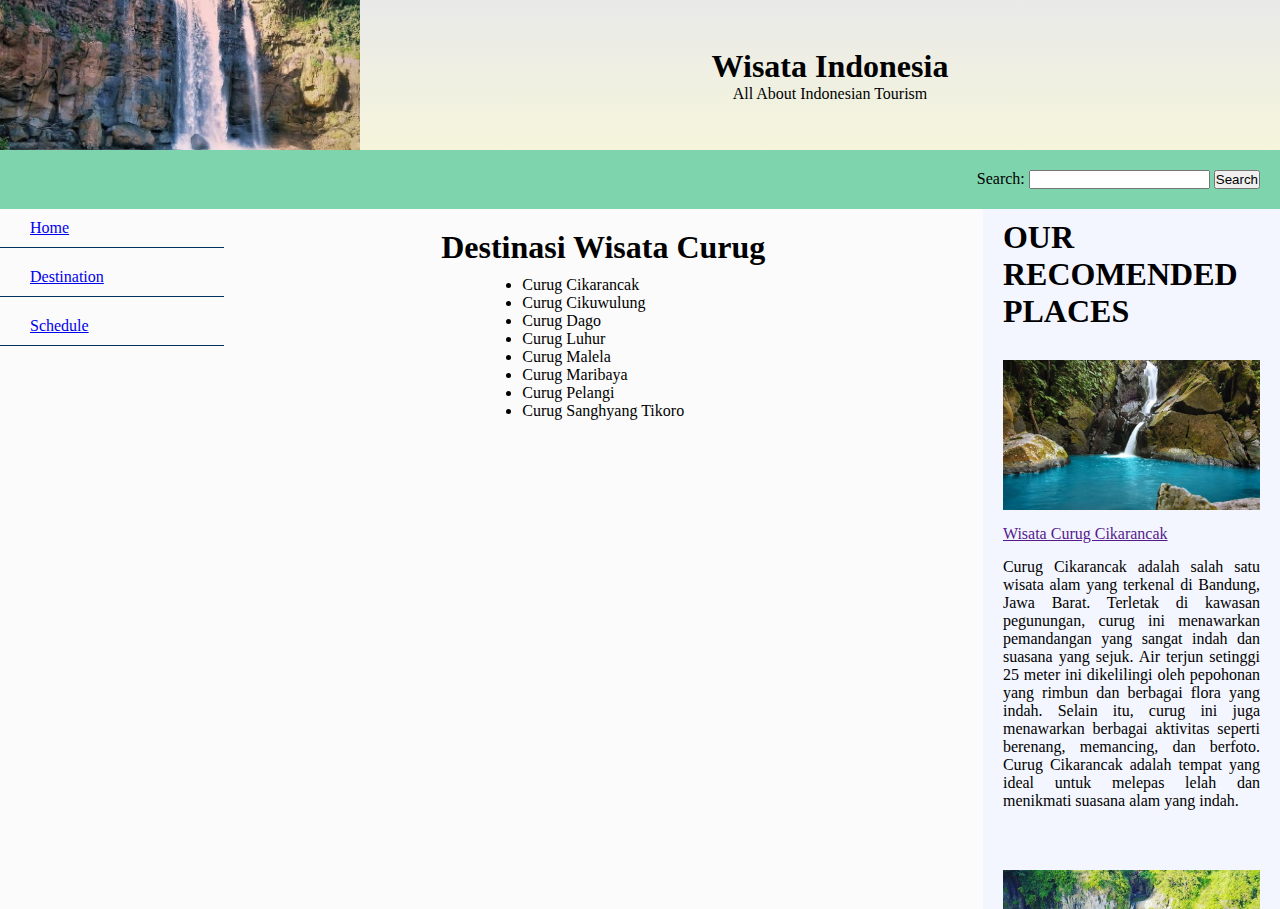
<file: destination.html>
<!DOCTYPE html>
<html lang="en">

<head>
  <meta charset="UTF-8">
  <meta name="viewport" content="width=device-width, initial-scale=1.0">
  <title>Document</title>
  <link rel="stylesheet" href="style.css">
</head>

<body>
  <header>
    <img src="assets/gambar-1.jpeg" alt="">
    <div>
      <h1>Wisata Indonesia</h1>
      <p>All About Indonesian Tourism</p>
    </div>
  </header>
  <div class="search-container">
    <form action="/search" method="get">
      <label for="search">Search:</label>
      <input type="text" name="search">
      <button type="submit">Search</button>
    </form>
  </div>
  <section class="wrapper">
    <!-- Navigation -->
    <nav class="navigation">
      <ul>
        <li><a href="index.html">Home</a></li>
        <li><a href="destination.html">Destination</a></li>
        <li><a href="schedule.html">Schedule</a></li>
      </ul>
    </nav>
    <!-- Home -->
    <div class="content">
      <h1>Destinasi Wisata Curug</h1>
      <ul>
        <li>Curug Cikarancak</li>
        <li>Curug Cikuwulung</li>
        <li>Curug Dago</li>
        <li>Curug Luhur</li>
        <li>Curug Malela</li>
        <li>Curug Maribaya</li>
        <li>Curug Pelangi</li>
        <li>Curug Sanghyang Tikoro</li>
      </ul>
    </div>
    <!-- Recomended Place -->
    <div class="place">
      <h1>OUR RECOMENDED PLACES</h1>
      <div>
        <img src="assets/gambar-2.jpeg" alt="">
        <a href="">Wisata Curug Cikarancak</a>
        <p>
          Curug Cikarancak adalah salah satu wisata alam yang terkenal di Bandung, Jawa Barat. Terletak di kawasan
          pegunungan, curug ini menawarkan pemandangan yang sangat indah dan suasana yang sejuk. Air terjun setinggi
          25 meter ini dikelilingi oleh pepohonan yang rimbun dan berbagai flora yang indah. Selain itu, curug ini
          juga menawarkan berbagai aktivitas seperti berenang, memancing, dan berfoto. Curug Cikarancak adalah tempat
          yang ideal untuk melepas lelah dan menikmati suasana alam yang indah.
        </p>
      </div>
      <div>
        <img src="assets/gambar-3.jpeg" alt="">
        <a href="">Wisata Curug Cikuwulung</a>
        <p>
          Curug Cikuwulung adalah salah satu wisata alam yang terkenal di Bandung, Jawa Barat. Terletak di kawasan
          pegunungan, curug ini menawarkan pemandangan yang sangat indah dan suasana yang sejuk. Air terjun setinggi
          25 meter ini dikelilingi oleh pepohonan yang rimbun dan berbagai flora yang indah. Selain itu, curug ini
          juga menawarkan berbagai aktivitas seperti berenang, memancing, dan berfoto. Curug Cikuwulung adalah tempat
          yang ideal untuk melepas lelah dan menikmati suasana alam yang indah.
        </p>
      </div>
    </div>
  </section>
</body>

</html>
</file>
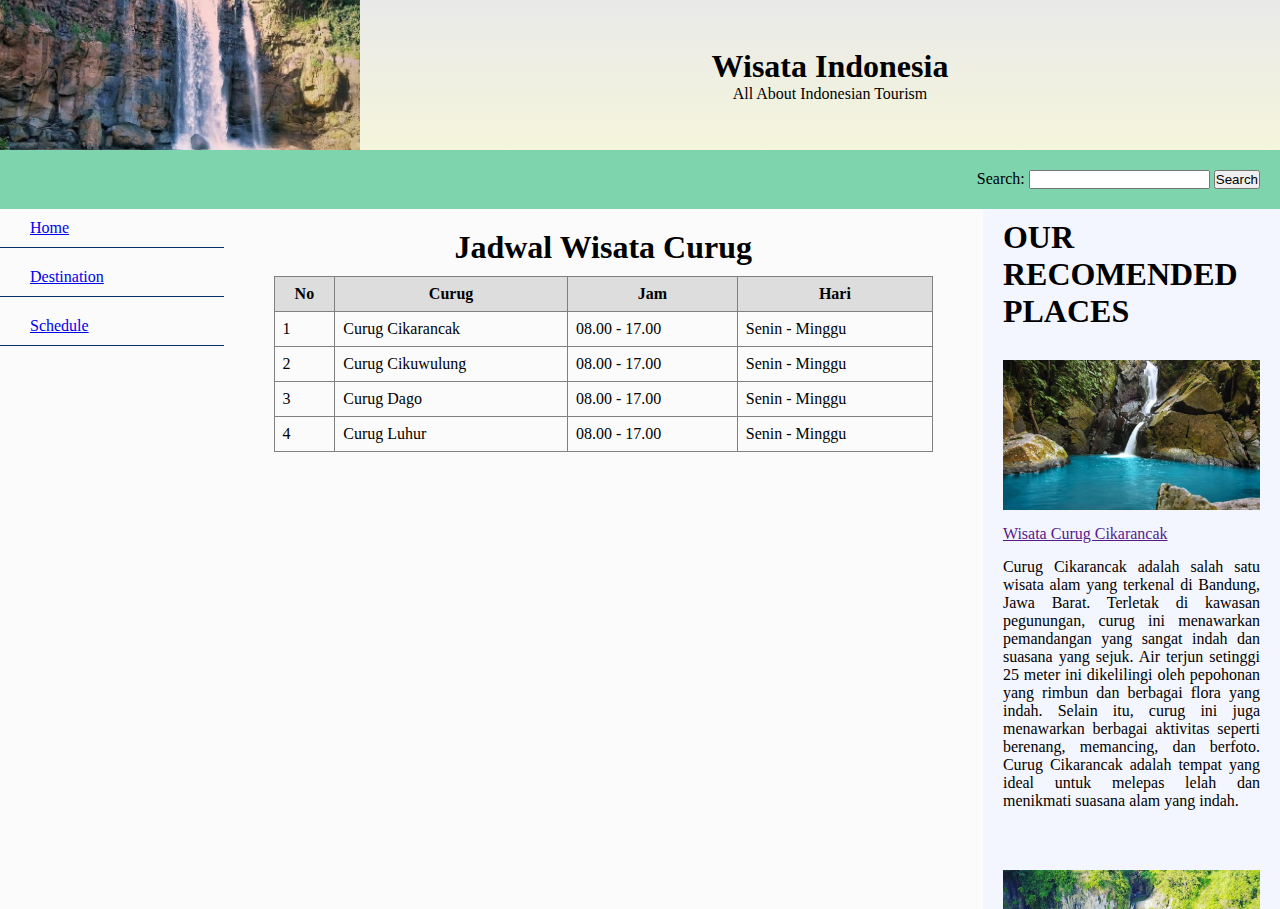
<file: schedule.html>
<!DOCTYPE html>
<html lang="en">

<head>
  <meta charset="UTF-8">
  <meta name="viewport" content="width=device-width, initial-scale=1.0">
  <title>Document</title>
  <link rel="stylesheet" href="style.css">
</head>

<body>
  <header>
    <img src="assets/gambar-1.jpeg" alt="">
    <div>
      <h1>Wisata Indonesia</h1>
      <p>All About Indonesian Tourism</p>
    </div>
  </header>
  <div class="search-container">
    <form action="/search" method="get">
      <label for="search">Search:</label>
      <input type="text" name="search">
      <button type="submit">Search</button>
    </form>
  </div>
  <section class="wrapper">
    <!-- Navigation -->
    <nav class="navigation">
      <ul>
        <li><a href="index.html">Home</a></li>
        <li><a href="destination.html">Destination</a></li>
        <li><a href="schedule.html">Schedule</a></li>
      </ul>
    </nav>
    <!-- Home -->
    <div class="content">
      <h1>Jadwal Wisata Curug</h1>
      <table border="1" style="border-collapse: collapse; width: 100%;">
        <thead>
          <tr style="background-color: #ddd;">
            <th style="padding: 8px;">No</th>
            <th style="padding: 8px;">Curug</th>
            <th style="padding: 8px;">Jam</th>
            <th style="padding: 8px;">Hari</th>
          </tr>
        </thead>
        <tbody>
          <tr>
            <td style="padding: 8px;">1</td>
            <td style="padding: 8px;">Curug Cikarancak</td>
            <td style="padding: 8px;">08.00 - 17.00</td>
            <td style="padding: 8px;">Senin - Minggu</td>
          </tr>
          <tr>
            <td style="padding: 8px;">2</td>
            <td style="padding: 8px;">Curug Cikuwulung</td>
            <td style="padding: 8px;">08.00 - 17.00</td>
            <td style="padding: 8px;">Senin - Minggu</td>
          </tr>
          <tr>
            <td style="padding: 8px;">3</td>
            <td style="padding: 8px;">Curug Dago</td>
            <td style="padding: 8px;">08.00 - 17.00</td>
            <td style="padding: 8px;">Senin - Minggu</td>
          </tr>
          <tr>
            <td style="padding: 8px;">4</td>
            <td style="padding: 8px;">Curug Luhur</td>
            <td style="padding: 8px;">08.00 - 17.00</td>
            <td style="padding: 8px;">Senin - Minggu</td>
          </tr>
        </tbody>
      </table>
    </div>
    <!-- Recomended Place -->
    <div class="place">
      <h1>OUR RECOMENDED PLACES</h1>
      <div>
        <img src="assets/gambar-2.jpeg" alt="">
        <a href="">Wisata Curug Cikarancak</a>
        <p>
          Curug Cikarancak adalah salah satu wisata alam yang terkenal di Bandung, Jawa Barat. Terletak di kawasan
          pegunungan, curug ini menawarkan pemandangan yang sangat indah dan suasana yang sejuk. Air terjun setinggi
          25 meter ini dikelilingi oleh pepohonan yang rimbun dan berbagai flora yang indah. Selain itu, curug ini
          juga menawarkan berbagai aktivitas seperti berenang, memancing, dan berfoto. Curug Cikarancak adalah tempat
          yang ideal untuk melepas lelah dan menikmati suasana alam yang indah.
        </p>
      </div>
      <div>
        <img src="assets/gambar-3.jpeg" alt="">
        <a href="">Wisata Curug Cikuwulung</a>
        <p>
          Curug Cikuwulung adalah salah satu wisata alam yang terkenal di Bandung, Jawa Barat. Terletak di kawasan
          pegunungan, curug ini menawarkan pemandangan yang sangat indah dan suasana yang sejuk. Air terjun setinggi
          25 meter ini dikelilingi oleh pepohonan yang rimbun dan berbagai flora yang indah. Selain itu, curug ini
          juga menawarkan berbagai aktivitas seperti berenang, memancing, dan berfoto. Curug Cikuwulung adalah tempat
          yang ideal untuk melepas lelah dan menikmati suasana alam yang indah.
        </p>
      </div>
    </div>
  </section>
</body>

</html>
</file>
<file: style.css>
* {
  margin: 0;
  padding: 0;
  box-sizing: border-box;
}

header {
  width: 100%;
  height: 150px;
  display: flex;
  flex-direction: row;
  align-items: center;
  gap: 20px;
  background-image: linear-gradient(to top, #F5F5DC, #e9e9e9);
}

header img {
  height: 150px;
  width: 40%;
  object-fit: cover;
}

header div {
  width: 100%;
  display: flex;
  flex-direction: column;
  align-items: center;
}

.search-container {
  width: 100%;
  display: flex;
  justify-content: right;
  padding: 20px;
  background-color: #7ED4AD;
}

.wrapper {
  display: flex;
  height: calc(100vh - 200px);
  background-color: #FBFBFB;
}

.navigation {
  width: 400px;
}

.navigation ul {
  display: flex;
  flex-direction: column;
  list-style: none;
  justify-content: space-around;
  gap: 10px;
  width: 100%;
}

.navigation li {
  padding: 10px 30px;
  border-bottom: 1px solid #003161;
}

.content {
  display: flex;
  flex-direction: column;
  align-items: center;
  width: 100%;
  padding: 20px 50px;
  gap: 10px;
}

.content p {
  text-align: justify;
}

.place {
  width: 500px;
  padding: 10px 20px;
  display: flex;
  flex-direction: column;
  overflow-y: scroll;
  text-wrap: wrap;
  background-color: #F4F6FF;
}

.place div {
  margin: 30px 0px;
  display: flex;
  flex-direction: column;
  gap: 15px;
}

.place div img {
  height: 150px;
  width: 100%;
  object-fit: cover;
}

.place div p {
  text-wrap: wrap;
  text-align: justify;
}

@media screen and (max-width: 768px) {
  .wrapper {
    height: 100%;
    flex-direction: column;
  }

  .navigation {
    width: 100%;
  }

  .navigation ul {
    flex-direction: row;
  }

  .place {
    width: 100%;
  }

  .place h1 {
    text-align: center;
  }
}
</file>
